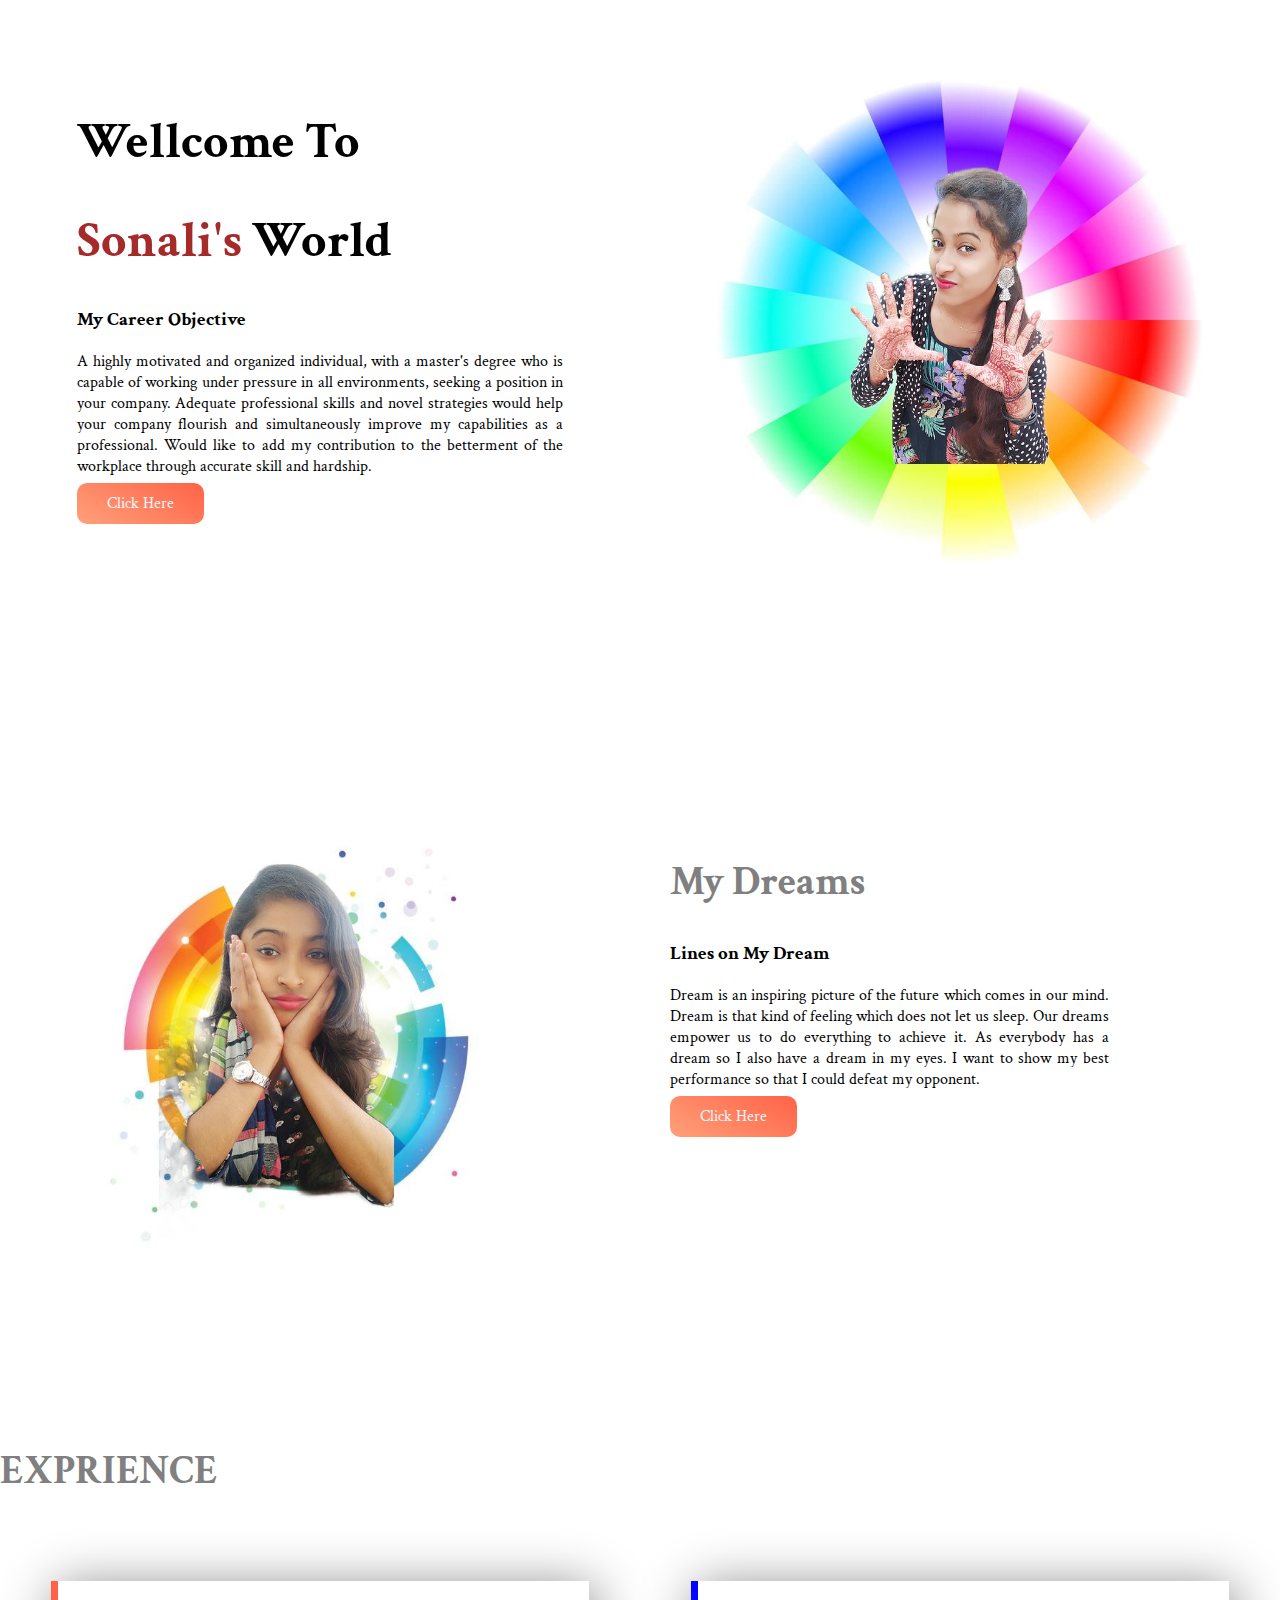
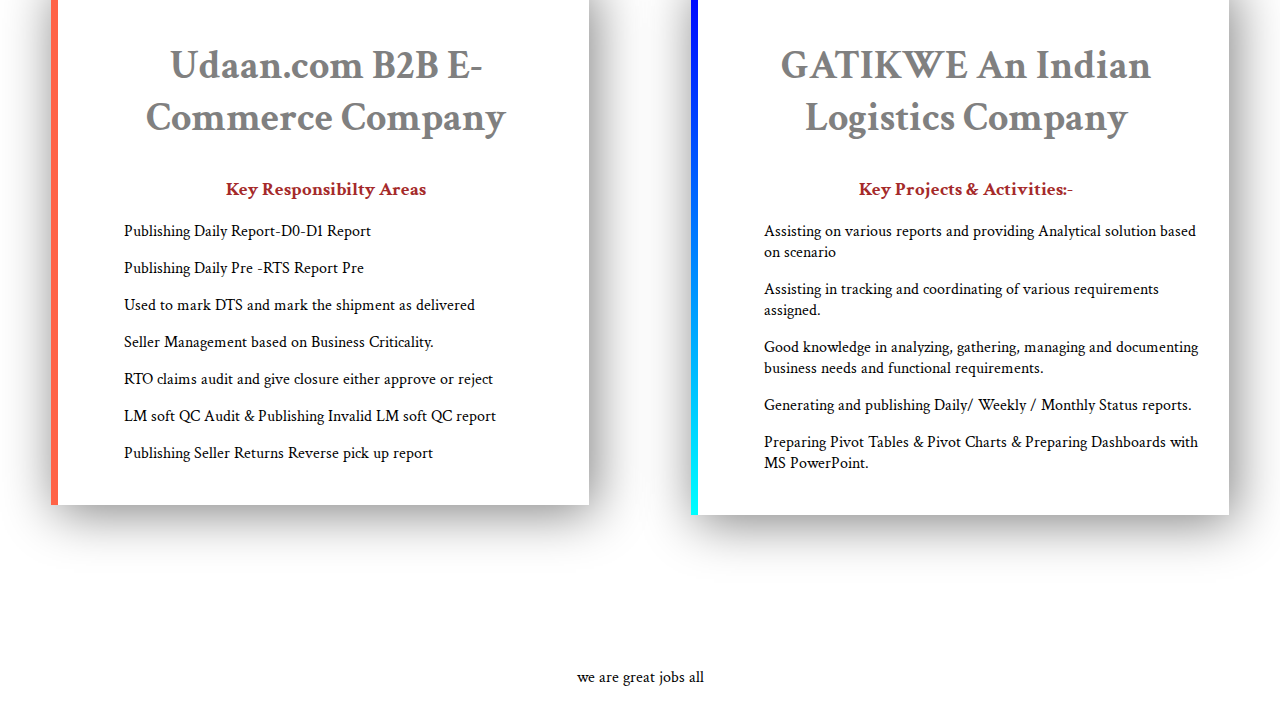
<file: index.html>
<!DOCTYPE html>
    <html lang="en">
    <head>
        <meta charset="UTF-8">
        <meta http-equiv="X-UA-Compatible" content="IE=edge">
        <meta name="viewport" content="width=device-width, initial-scale=1.0">
        <title>first web</title>
        <link rel="preconnect" href="https://fonts.googleapis.com">
    <link rel="preconnect" href="https://fonts.gstatic.com" crossorigin>
    <link href="https://fonts.googleapis.com/css2?family=Crimson+Text:wght@700&display=swap" rel="stylesheet">
        <link rel="stylesheet" href="style.css">
    </head>
    <body>
        <section class="top-banner section-box">
            <div class="half-width">
            <h1> Wellcome To</h1>
            <h1><span class="name-highlight">Sonali's</span> World</h1>
            <h3>My Career Objective</h3>
            <p>A highly motivated and organized individual, with a master's degree who is capable of
                working under pressure in all environments, seeking a position in your company.
                Adequate professional skills and novel strategies would help your company flourish
                and simultaneously improve my capabilities as a professional. Would like to add my
                contribution to the betterment of the workplace through accurate skill and hardship.</p>
                <a class="button" target="_blank" href=" https://khprottasha.github.io/fourth-web-git/"> Click Here</a>
                
            </div>
        
        <div class="half-width"><img src="images/laddu4.jpg"></div>
    </section>

    <section class="dream_area section-box">
        <div class="half-width">
            <img src="images/laddu5.jpg" alt=""> </div>

        <div class="half-width dream-padding"> 
        <h2>My Dreams</h2>  
        <h3>Lines on My Dream</h3>  
        <p>
            Dream is an inspiring picture of the future which comes in our mind.
            Dream is that kind of feeling which does not let us sleep.
            Our dreams empower us to do everything to achieve it.
            As everybody has a dream so I also have a dream in my eyes.
            I want to show my best performance so that I could defeat my opponent.
            
        </p>
             <a class="button" target="_blank" href=" https://khprottasha.github.io/fourth-web-git/"> Click Here</a>
        
        </div>
</section>

<section class="exprience-area">
    <h2> EXPRIENCE</h2>
    <div class="section-box">
<div class="half-width shadow padding-r" id="full-stack">
    <h2 class="text-right">Udaan.com B2B E-Commerce Company</h2>
    <h3 class="text-right"><span class="name-highlight">Key Responsibilty Areas</span></h3>
    <p class="text-right">
        <ol>Publishing Daily Report-D0-D1 Report</ol>
        <ol> Publishing Daily Pre -RTS Report Pre</ol>
        <ol>‌Used to mark DTS and mark the shipment as delivered</ol>
        <ol>Seller Management based on Business Criticality.</ol>
        <ol>‌RTO claims audit and give closure either approve or reject</ol>
        <ol>‌LM soft QC Audit & ‌Publishing Invalid LM soft QC report</ol>
        <ol>‌Publishing Seller Returns Reverse pick up report</ol>
       
        </p>
</div>

<div class="half-width shadow padding-r" id="baby-web">
    <h2 class="text-right">GATIKWE An Indian Logistics Company</h2>
    <h3 class="text-right"><span class="name-highlight">Key Projects & Activities:-</span></h3>
    <p class="text-right">
        <ol>Assisting on various reports and providing Analytical solution
            based on scenario</ol>
        <ol>Assisting in tracking and coordinating of various requirements
            assigned.</ol>
        <ol>Good knowledge in analyzing, gathering, managing and
            documenting business needs and functional requirements.</ol>
        <ol>Generating and publishing Daily/ Weekly / Monthly Status
            reports.</ol>
        <ol>Preparing Pivot Tables & Pivot Charts & Preparing Dashboards with MS PowerPoint.</ol>
    </p>

</div>

</section>

<footer>
<p>we are great jobs all </p>
</footer>
</body>

</html>
</file>
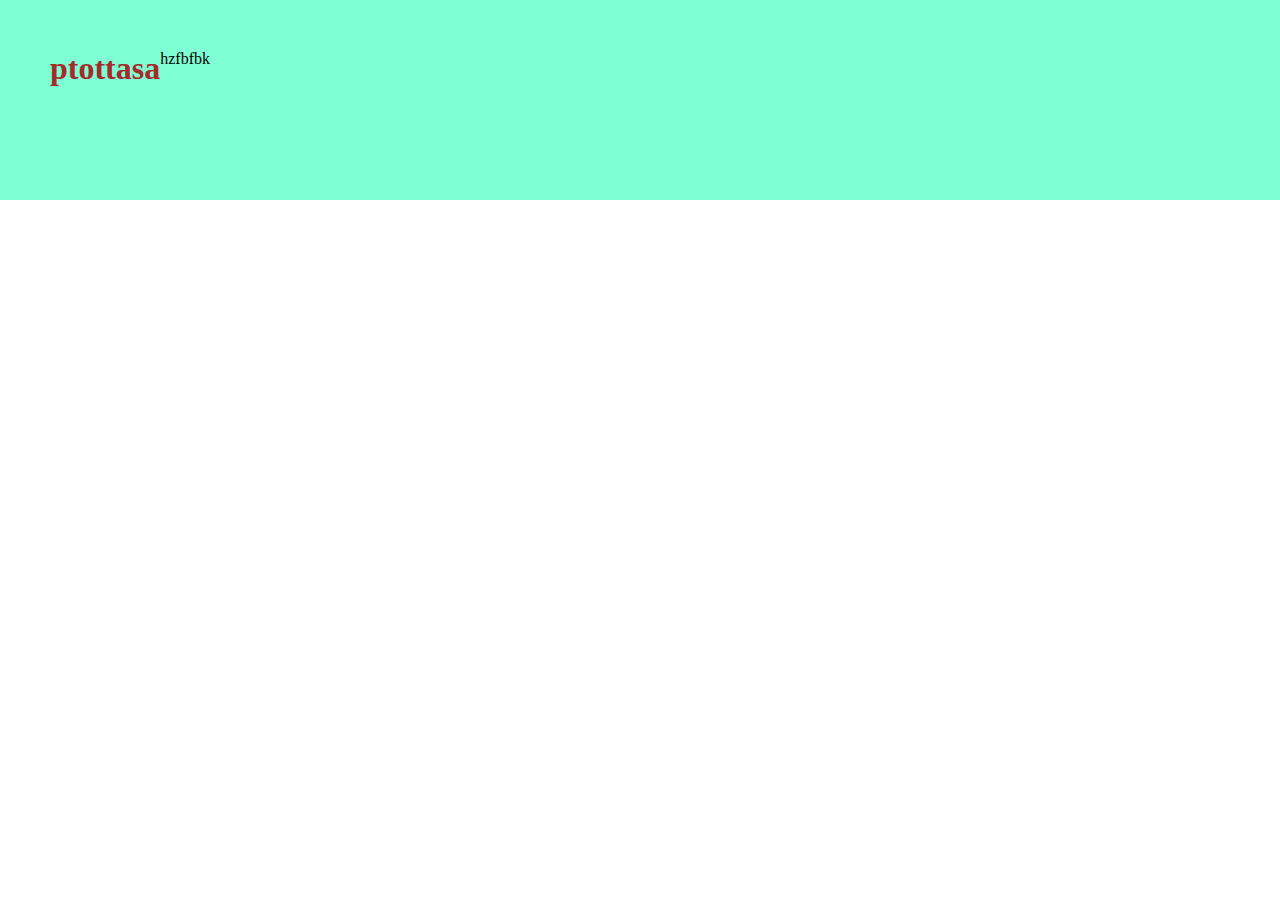
<file: check.html>
<!DOCTYPE html>
<html lang="en">
<head>
    <meta charset="UTF-8">
    <meta http-equiv="X-UA-Compatible" content="IE=edge">
    <meta name="viewport" content="width=device-width, initial-scale=1.0">
    <link rel="stylesheet" href="styles.css">
    <title>Document</title>
</head>
<body>
    
    <section class="total-block">
     
        <h1 class="h">ptottasa</h1>
        <p>hzfbfbk</p>
    
    </section>

</body>
</html>
</file>
<file: style.css>
body{
    font-family: 'Crimson Text', sans-serif;
    margin: 0;
    
}
.top-banner{
    background-repeat: no-repeat;
    max-width: none;
}

.section-box{
    display: flex;
    margin-bottom: 100px;
   
}

h1{
    font-size: 50px;
}
h2{
    font-size: 40px;
    color: gray;
}
p{
    text-align: justify;
}


.name-highlight{
    color: brown;
}
.half-width{
    width: 40%;
    float: left;
    margin: 4%;
    padding: 2%;
}
.half-width img{
    width: 100%;
}

.button{
    text-decoration: none;
    color: aliceblue;
    background-image:linear-gradient(30deg, lightsalmon,tomato) ;
    padding: 10px 30px;
    border-radius: 10px;
    font-weight: 400;
}
.dream-padding{
    padding-right: 120px;
    
}
.padding-left{
    margin-left: 30px
}
.text-right{
    text-align: center;
}

.exprience-area{
    background-repeat: no-repeat;
    background-position: left;
}
.shadow{
    box-shadow: 5px 7px 50px gray;
    height: 80%;
}

#full-stack{
    border-left: 7px solid tomato;
}

#baby-web{
    border-left: 7px solid;
    border-image: linear-gradient(blue,cyan);
    border-image-slice: 1;
}

.padding-r{
    padding-right: 20px;
}
footer p{
    text-align: center;
}
</file>
<file: styles.css>
*{
    
    margin: 0;
}

.total-block{
    
    background-color: aquamarine;
    padding: 50px;
    display: flex;
}
.block{
    height: 300px;
    width: 40%;
    background-color: aqua;
    margin-bottom: 50px;
    margin-right: 10px;

}
.h{
    height: 100px;
    color: brown;
   
}
</file>
